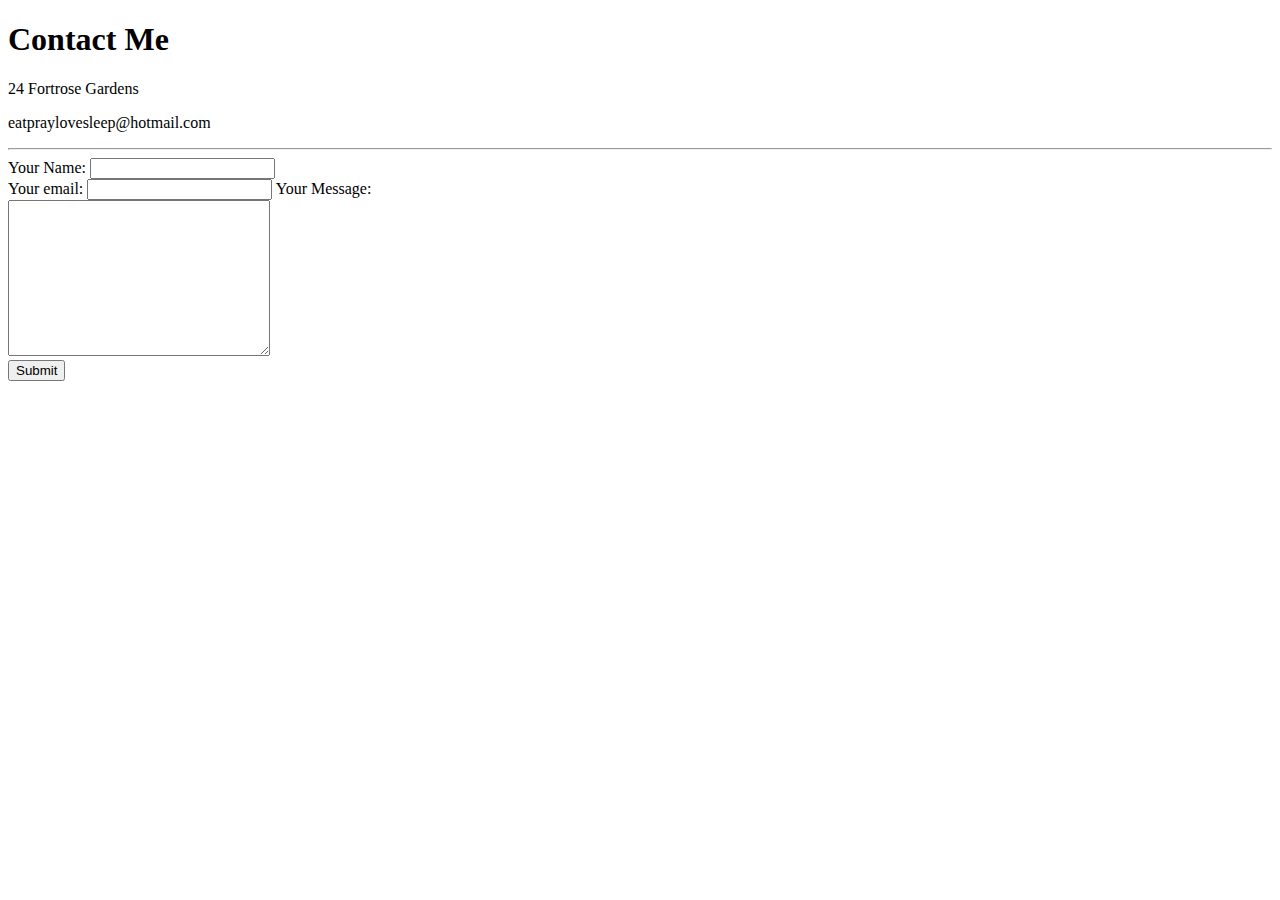
<file: contactme.html>
<!DOCTYPE html>
<html>

    <head>
        <meta charset="utf-8">
        <title>Contact Me</title>
    </head>
            <body>
        <h1>Contact Me</h1>
        <p>24 Fortrose Gardens</p>
        <p>eatpraylovesleep@hotmail.com</p>
<hr>
    <form action="mailto:info@lunaspottery" method="post" enctype="text/plain">
        <label>Your Name:</label>
        <input type="text" name="yourName" value=""><br>
        <label>Your email:</label>
        <input type="email" name="yourEmail" value="">
        <label>Your Message:</label><br>
        <textarea name="name" rows="10" cols="30"></textarea><br>
        <input type="Submit" name="yourMessage"> 
        

</form>
  
     

    </body>

</html>
</file>
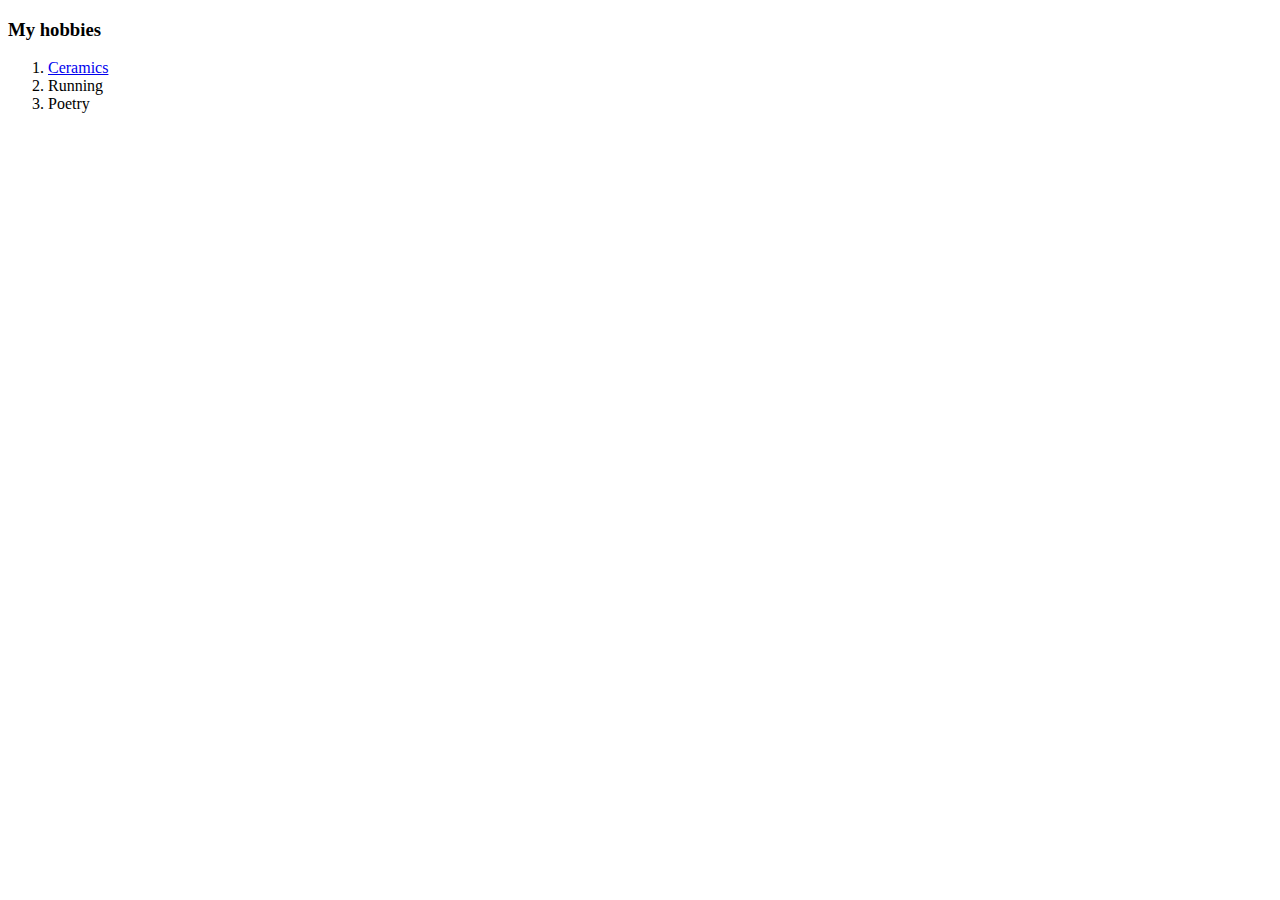
<file: hobbies.html>
<!DOCTYPE html>
<html>

    <head>
        <meta charset="utf-8">
        <title>My Hobbies</title>
    </head>
    <body>
        <h3>My hobbies</h3>
        <ol>
            <li><a href="https://www.instagram.com/thehighestparadise/">Ceramics</a></li>
            <li>Running</li>
            <li>Poetry</li>
        </ol>
    </body>

</html>
</file>
